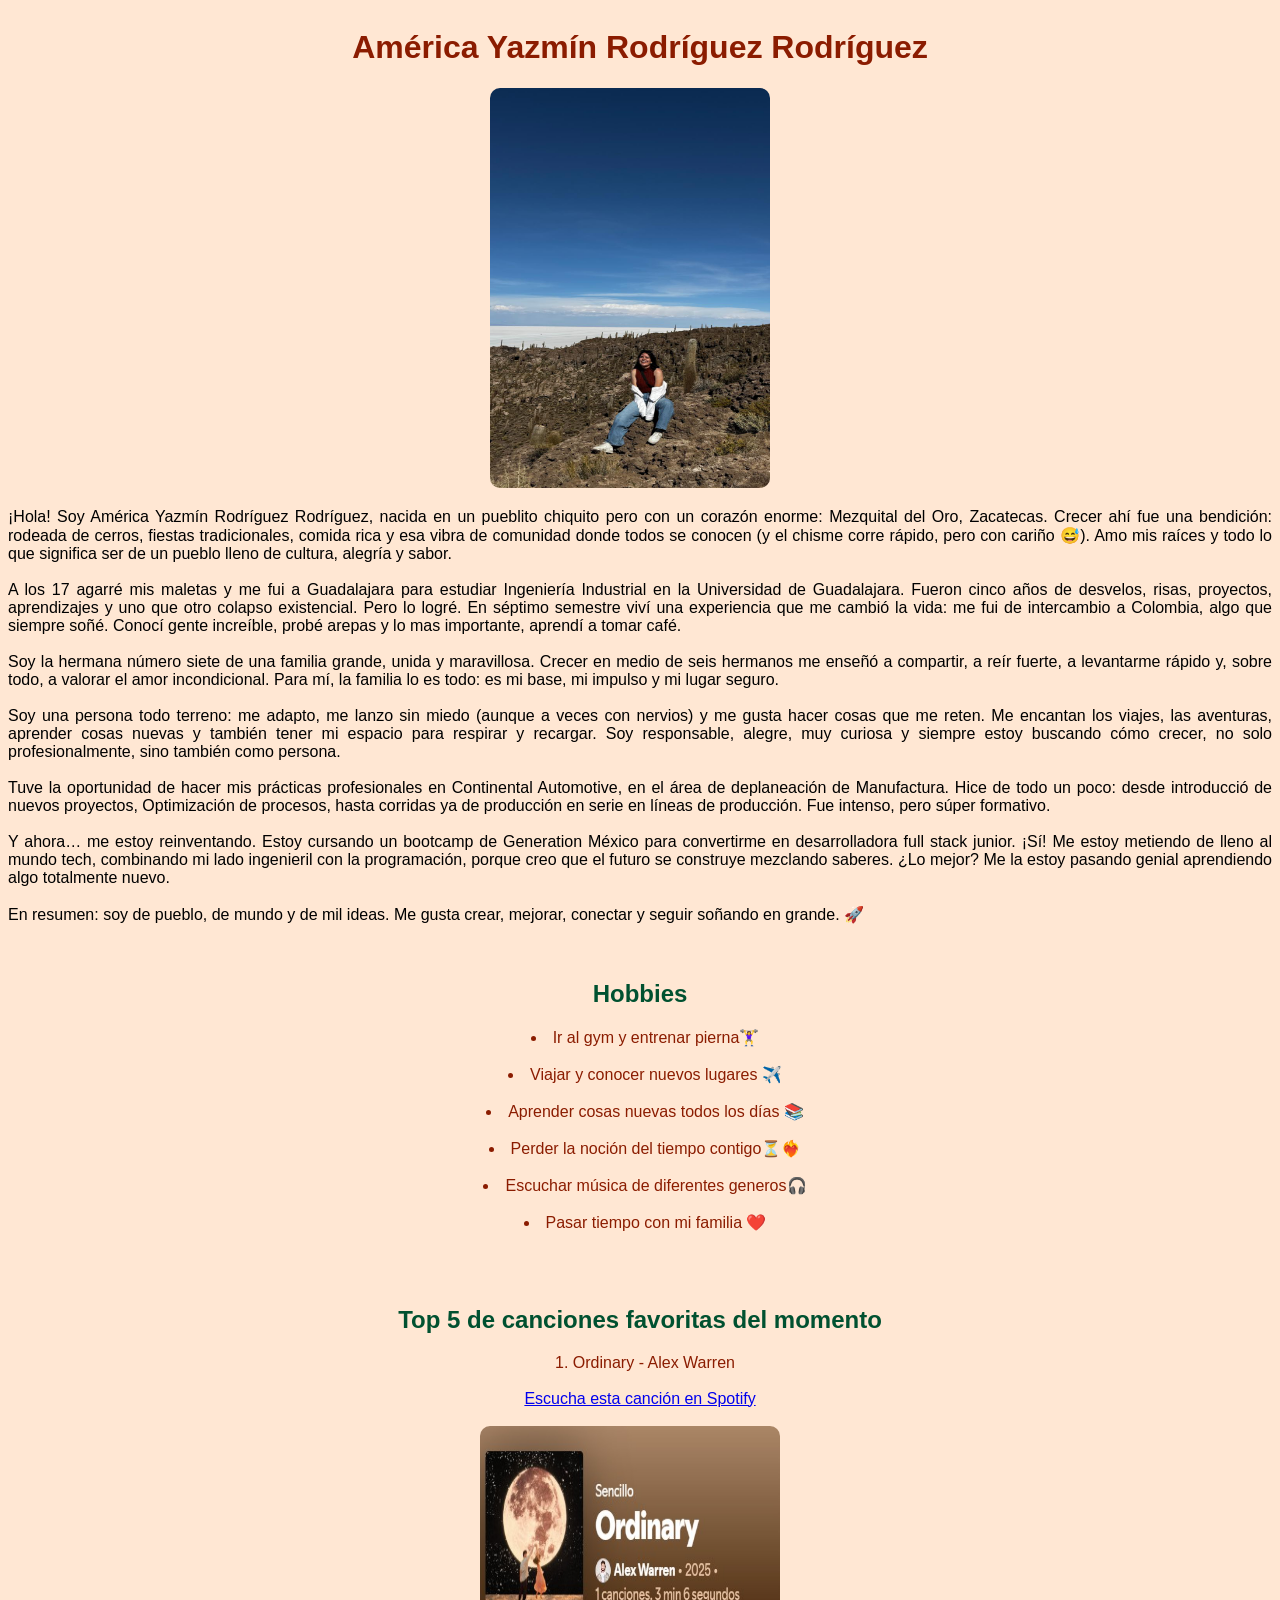
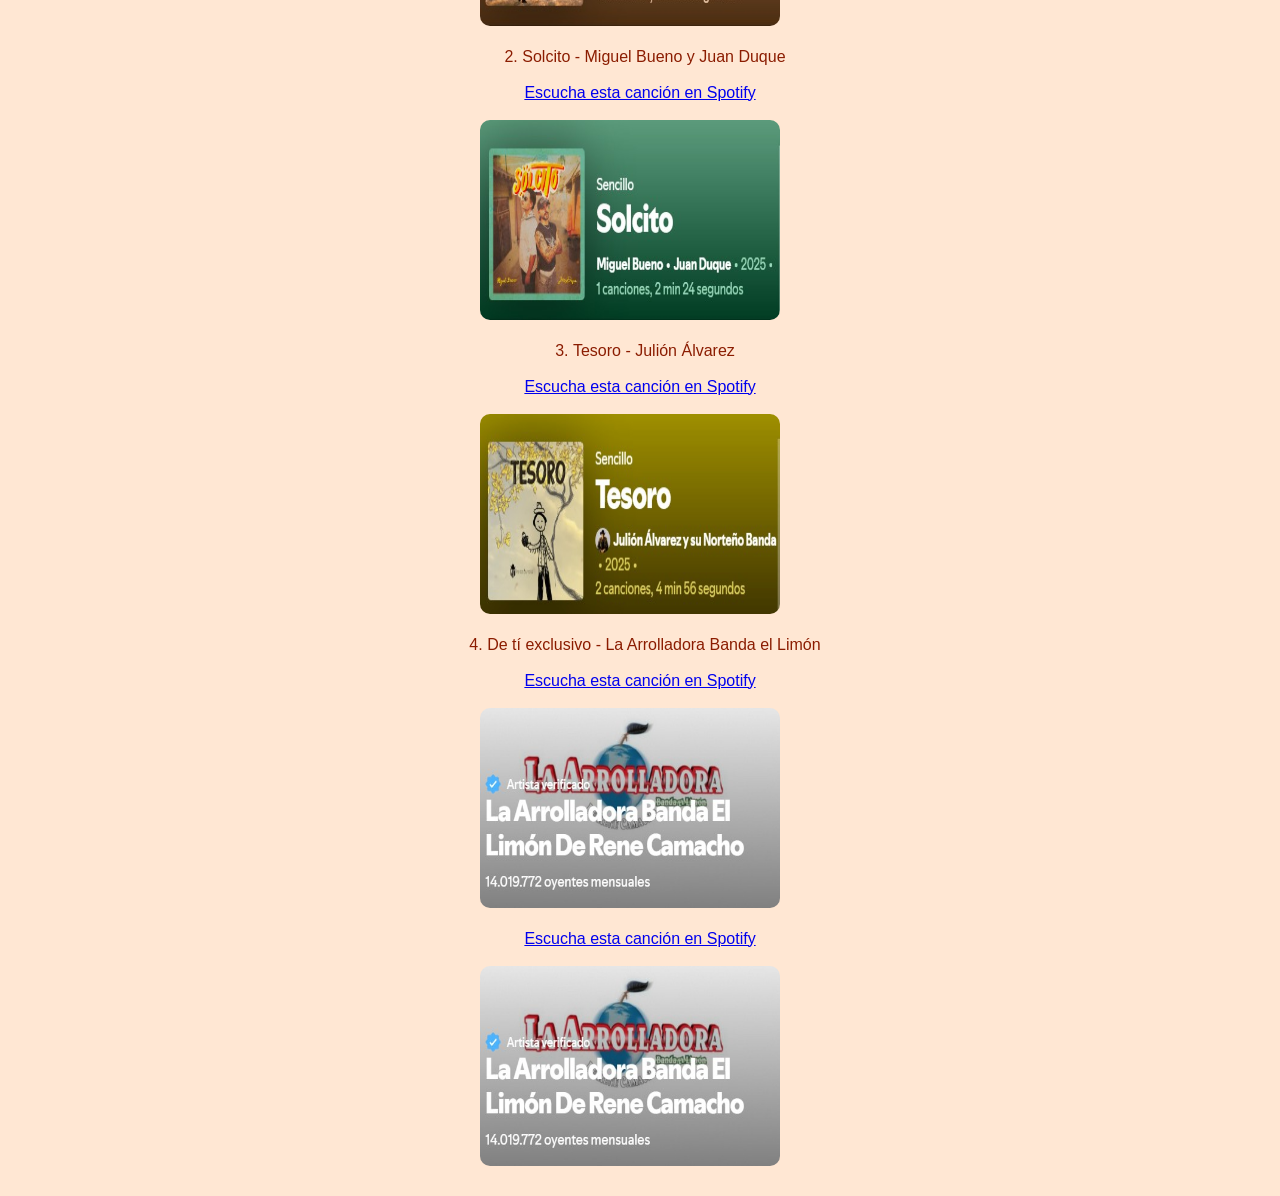
<file: SobreMi/index.html>
<!DOCTYPE html>
<html lang="en">

<head>
    <meta charset="UTF-8">
    <meta name="viewport" content="width=device-width, initial-scale=1.0">
    <title>Acerca de mí</title>
    <link rel="stylesheet" href="styles.css">
</head>

<body>
    <h1>América Yazmín Rodríguez Rodríguez</h1>
    <img id="imagen-yo" src="IMAGENES/ImagenMia.jpg" alt="Esta foto fue tomada en el Salar de Uyuni en Bolivia, uno de los viajes mas increíbles que he realizado."
        width="280" height="400" style="border-radius: 10px; margin-right: 20px;" >

    <p> 
        ¡Hola! Soy América Yazmín Rodríguez Rodríguez, nacida en un pueblito chiquito pero con un corazón enorme:
        Mezquital del Oro, Zacatecas. Crecer ahí fue una bendición: rodeada de cerros, fiestas tradicionales, comida
        rica y esa vibra de comunidad donde todos se conocen (y el chisme corre rápido, pero con cariño 😅). Amo mis
        raíces y todo lo que significa ser de un pueblo lleno de cultura, alegría y sabor. <br><br>

        A los 17 agarré mis maletas y me fui a Guadalajara para estudiar Ingeniería Industrial en la Universidad de
        Guadalajara. Fueron cinco años de desvelos, risas, proyectos, aprendizajes y uno que otro colapso existencial.
        Pero lo logré. En séptimo semestre viví una experiencia que me cambió la vida: me fui de intercambio a Colombia,
        algo que siempre soñé. Conocí gente increíble, probé arepas y lo mas importante, aprendí a tomar café.<br><br>

        Soy la hermana número siete de una familia grande, unida y maravillosa. Crecer en medio de seis hermanos me
        enseñó a compartir, a reír fuerte, a levantarme rápido y, sobre todo, a valorar el amor incondicional. Para mí,
        la familia lo es todo: es mi base, mi impulso y mi lugar seguro.<br><br>

        Soy una persona todo terreno: me adapto, me lanzo sin miedo (aunque a veces con nervios) y me gusta hacer cosas
        que me reten. Me encantan los viajes, las aventuras, aprender cosas nuevas y también tener mi espacio para
        respirar y recargar. Soy responsable, alegre, muy curiosa y siempre estoy buscando cómo crecer, no solo
        profesionalmente, sino también como persona.<br><br>

        Tuve la oportunidad de hacer mis prácticas profesionales en Continental Automotive, en el área de deplaneación
        de Manufactura. Hice de todo un poco: desde introducció de nuevos proyectos, Optimización de procesos, hasta
        corridas ya de producción en serie en líneas de producción. Fue intenso, pero súper formativo.<br><br>

        Y ahora… me estoy reinventando. Estoy cursando un bootcamp de Generation México para convertirme en
        desarrolladora full stack junior. ¡Sí! Me estoy metiendo de lleno al mundo tech, combinando mi lado ingenieril
        con la programación, porque creo que el futuro se construye mezclando saberes. ¿Lo mejor? Me la estoy pasando
        genial aprendiendo algo totalmente nuevo.<br><br>

        En resumen: soy de pueblo, de mundo y de mil ideas. Me gusta crear, mejorar, conectar y seguir soñando en
        grande. 🚀<br><br><br>
    </p>


    <h2>
        Hobbies
    </h2>

    <ul>
        <li>Ir al gym y entrenar pierna🏋️‍♀️</li><br>
        <li>Viajar y conocer nuevos lugares ✈️</li><br>
        <li>Aprender cosas nuevas todos los días 📚</li><br>
        <li>Perder la noción del tiempo contigo⏳❤️‍🔥</li><br>
        <li>Escuchar música de diferentes generos🎧</li><br>
        <li>Pasar tiempo con mi familia ❤️</li>
      </ul><br><br><br>
    

    <h2>
        Top 5 de canciones favoritas del momento
    </h2>
        
    <ol>
        <li>Ordinary - Alex Warren</li><br>
        <a href="https://open.spotify.com/intl-es/track/6qqrTXSdwiJaq8SO0X2lSe?si=71a70ef03c3d443c" 
        target="_blank">Escucha esta canción en Spotify</a><br><br>
        <img src="IMAGENES/Ordinary.jpg" alt="este es el album de la canción Ordinary" width="300" height="200" style="border-radius: 10px; margin-right: 20px;" ><br><br>
        <li>Solcito - Miguel Bueno y Juan Duque</li><br>
        <a href="https://open.spotify.com/intl-es/track/2BE1Q5N4Enl1eRrM82uzsu?si=6789087c74c342d3" 
        target="_blank">Escucha esta canción en Spotify</a><br><br>
        <img src="IMAGENES/Solcito.jpg" alt="este es el album de la canción Solcito" width="300" height="200" style="border-radius: 10px; margin-right: 20px;" ><br><br>
        <li>Tesoro - Julión Álvarez</li><br>
        <a href="https://open.spotify.com/intl-es/track/31P3j9wpYX6e7eB2P95dyL?si=6acb049530064eb3" 
        target="_blank">Escucha esta canción en Spotify</a><br><br>
        <img src="IMAGENES/Tesoro.jpg" alt="este es el album de la canción Tesoro" width="300" height="200" style="border-radius: 10px; margin-right: 20px;" ><br><br>
        <li>De tí exclusivo - La Arrolladora Banda el Limón</li><br>
        <a href="https://open.spotify.com/intl-es/track/2GQuP8ZrDoi38bwAbsyAtZ?si=a57be8da63574938" 
        target="_blank">Escucha esta canción en Spotify</a><br><br>
        <img src="IMAGENES/DeTiExclusivo.jpg" alt="este es el album de la canción De ti exclusivo" width="300" height="200" style="border-radius: 10px; margin-right: 20px;" ><br><br>
        <a href="https://open.spotify.com/intl-es/track/7ricDBUakN3N0YkkKE8Obu?si=4e7e98003e44411e" 
        target="_blank">Escucha esta canción en Spotify</a><br><br>
        <img src="IMAGENES/DeTiExclusivo.jpg" alt="este es el album de la canción De ti exclusivo" width="300" height="200" style="border-radius: 10px; margin-right: 20px;" ><br><br>
      </ol>   

</body>

</html>
</file>
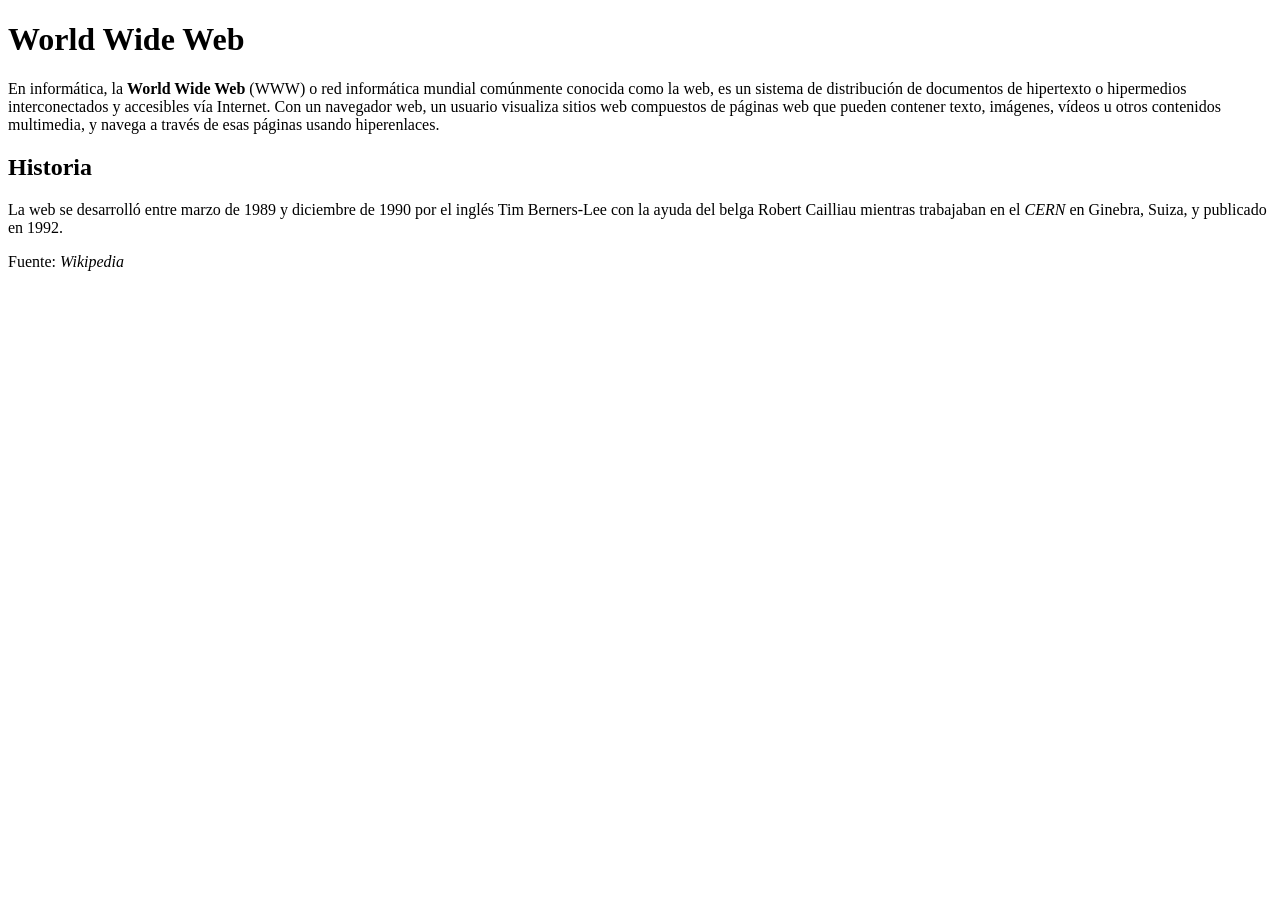
<file: index_P1_CorrecciónErrores.html>
<!--Identifica y corrige los errores Autor AMEERICA --> <!--No estaba en cometario la instrucción de la actividad-->

<!DOCTYPE html> <!-- Agregué el valor del doctype -->
<html lang="es"> <!--Faltaban comillas en el valor del atributo-->
<!--Habia un espacio en el cierre del comentario, por lo que todo el texto estaba como comentario-->

<head>
  <meta charset="UTF-8"> <!--  Arreglado el valor y las comillas -->
  <meta name="viewport" content="width=device-width, initial-scale=1.0"> <!-- Eliminé la etiqueta viewport y  
 y coloqué el valor correcto de content  "width=device-width, initial-scale=1.0" -->
    
<title>World Wide Web</title> <!--Agregue el title en <head> --> 
</head>

<body>

    <h1>World Wide Web</h1>

    <p>
        En informática, la <strong>World Wide Web</strong> (WWW) o red informática mundial comúnmente conocida como la
        web, es un sistema de distribución de documentos de hipertexto o hipermedios interconectados y accesibles vía
        Internet. Con un navegador web, un usuario visualiza sitios web compuestos de páginas web que pueden contener
        texto, imágenes, vídeos u otros contenidos multimedia, y navega a través de esas páginas usando hiperenlaces.
    </p> <!-- Cerré correctamente la etiqueta el parrafo -->

    <h2>Historia</h2> <!-- Cerré correctamente la etiqueta h2 -->

    <p>
        La web se desarrolló entre marzo de 1989 y diciembre de 1990 por el inglés Tim Berners-Lee con la ayuda del
        belga Robert Cailliau mientras trabajaban en el <em>CERN</em> en Ginebra, Suiza, y publicado en 1992.
    </p> <!-- Cerré correctamente la etiqueta <em> -->

    <p>Fuente: <em>Wikipedia</em></p> <!-- Cerré correctamente la etiqueta <em> dentro de <p>-->
</file>
<file: SobreMi/styles.css>
*{                                                                        /*Selector Universal*/
    background-color: #ffe7d3;}
body{font-family: Arial, sans-serif;
    align-content: space-around;
    text-align: center;
    color: #8b1c00;
}


h2{
    color: #005130;

}

p{
    color: black;
    text-align: justify;
}

ul, ol {
    padding-left: 20px; /* Ajusta la distancia entre la viñeta/número y el texto */
  }
  
  li {
    padding-left: 10px; /* Ajusta la distancia entre la viñeta/número y el texto */
  }
  
  ul, ol {
    list-style-position: inside;
    text-align: center;
    padding-left: 0;
    margin: 0 auto;
  }
</file>
